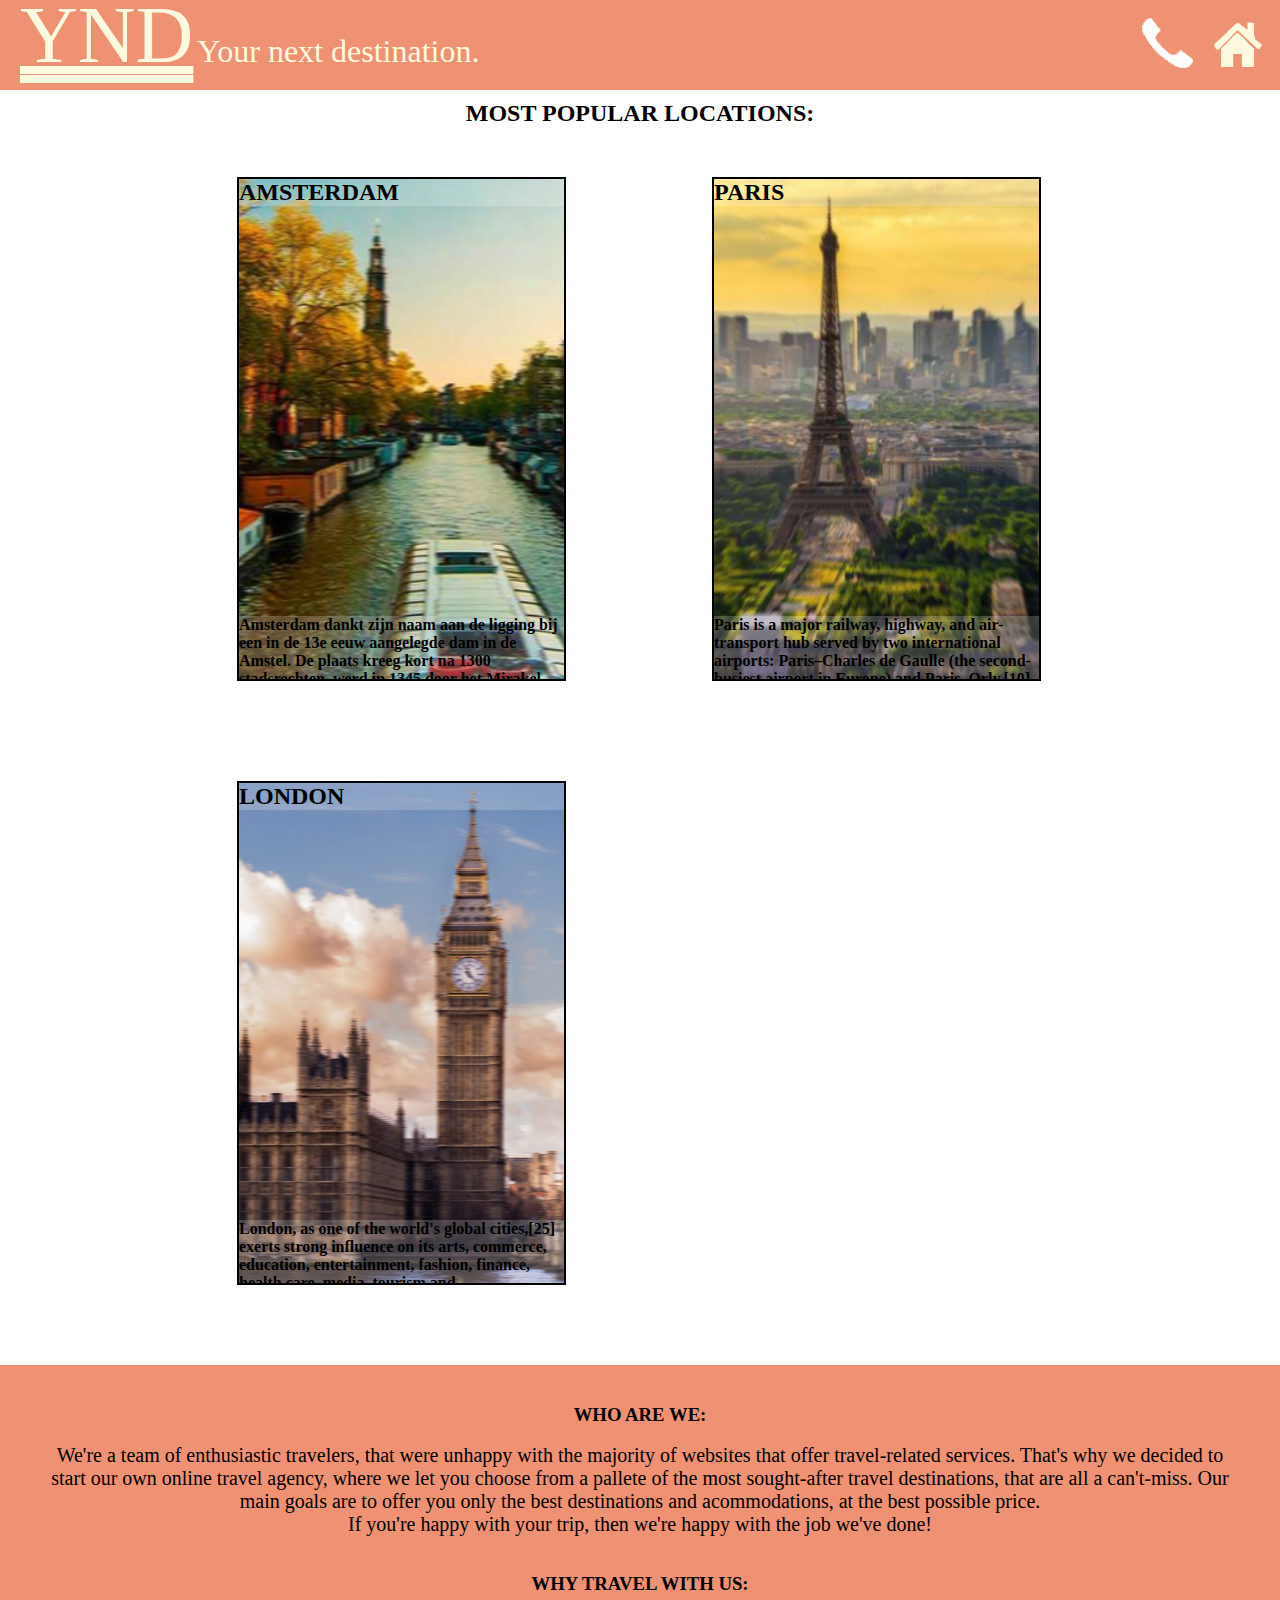
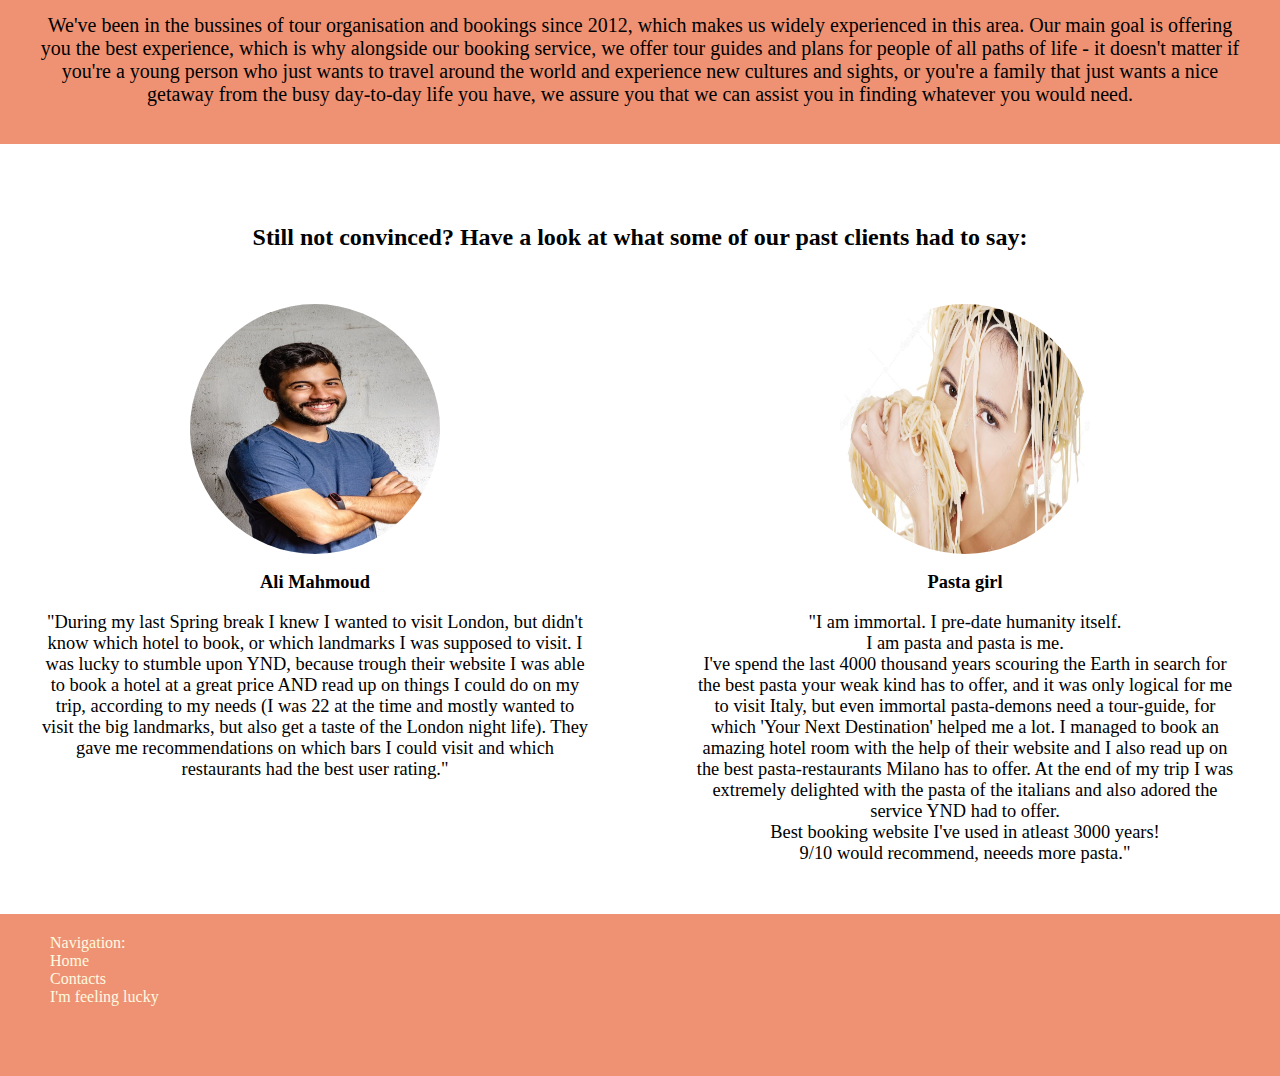
<file: index.html>
<!--
    YND
    YOUR NEXT DESTINATION
    
    Synopsis:
    Simplistic website with just a couple of cards, containing hot toursist destinations and stuff

-->

<html>
<meta name="viewport" content="width=device-width, initial-scale=1">

<head style="overflow: hidden;">
    <script src="https://ajax.googleapis.com/ajax/libs/jquery/3.5.1/jquery.min.js"></script>
    <link rel="stylesheet" href="style.css">
    <link rel="stylesheet" href="flow.css">
    <script src="shitJS.js"></script>
    <div class="scrollBar">
        <div class="scrollBarItems">
            <li><a class="scrollBarItem" href="">Home</a></li> <br>
            <li><a class="scrollBarItem" href="">Contacts</a></li>
        </div>
    </div>
    <div class="HeaderBar">
        <span class="HeaderTitle">YND</span>
        <span class="HeaderTitlesmall">Your next destination.</span>
        <span class="HeaderNavButtons">
            <img class="home" src="resources/images/home.png">
            <img class="contacts" src="resources/images/contacts.png">
        </span>
        <ul class="listMenu">
            <li><a class="listMenuItem" href="">Home</a></li>
            <li><a class="listMenuItem" href="">Contacts</a></li>
        </ul>
    </div>
</head>

<body onload="init()" style="overflow-x: hidden; width:100%; margin:0px;">
    <div class="container_body">
        <h2 style="text-align: center; margin-top:100px; margin-bottom:50px;">MOST POPULAR LOCATIONS:</h2>
        <div class="container_cards">
            <div class="card" onmouseover="mouseIn(3)" onmouseout="mouseOut(3)">
                <a class="noHighlight" href="">
                    <img class="cardImg" src="resources/images/cardBgAmsterdam.png">
                    <h2 id="TextName3" class="cardName">AMSTERDAM</h2>
                    <h4 id="TextDesc3" class="cardContent">Amsterdam dankt zijn naam aan de ligging bij een in de 13e
                        eeuw aangelegde dam in de Amstel. De plaats kreeg kort na 1300 stadsrechten, werd in 1345 door
                        het Mirakel van Amsterdam een pelgrimsoord en groeide in de Gouden Eeuw uit tot een van de
                        belangrijkste haven- en handelssteden ter wereld. Een toestroom van buitenlanders uit vooral de
                        Zuidelijke Nederlanden, Duitsland en de Scandinavische landen leidde vanaf het eind van de 16e
                        eeuw tot stadsuitbreidingen, waaronder de laatste grachten van de fortificatie die nu als
                        grachtengordel bekend is en in 2010 is toegevoegd aan de Werelderfgoedlijst van UNESCO. </h4>
                </a>
            </div>

            <div class="card" onmouseover="mouseIn(1)" onmouseout="mouseOut(1)">
                <a class="noHighlight" href="">
                    <img class="cardImg" src="resources/images/cardBgParis.png">
                    <h2 id="TextName1" class="cardName">PARIS</h2>
                    <h4 id="TextDesc1" class="cardContent">Paris is a major railway, highway, and air-transport hub
                        served by
                        two international airports: Paris–Charles de Gaulle (the second-busiest airport in Europe) and
                        Paris–Orly.[10][11] Opened in 1900, the city's subway system, the Paris Métro, serves 5.23
                        million
                        passengers daily;t is the second-busiest metro system in Europe after the Moscow Metro. Gare du
                        Nord
                        is the 24th-busiest railway station in the world, but the busiest located outside Japan, with
                        262
                        million passengers in 2015.[13] Paris is especially known for its museums and architectural
                        landmarks: the Louvre remained the most-visited museum in the world with 2,677,504 visitors in
                        2020,
                        despite the long museum closings caused by the COVID-19 virus.</h4>
                </a>
            </div>

            <div class="card" onmouseover="mouseIn(2)" onmouseout="mouseOut(2)">
                <a class="noHighlight" href="">
                    <img class="cardImg" src="resources/images/cardBgLondon.png">
                    <h2 id="TextName2" class="cardName">LONDON</h2>
                    <h4 id="TextDesc2" class="cardContent">London, as one of the world's global cities,[25] exerts
                        strong influence on its arts, commerce, education, entertainment, fashion, finance, health care,
                        media, tourism and communications.[26] Its GDP (€801.66 billion in 2017) makes it the biggest
                        urban economy in Europe[27] and one of the major financial centres in the world. In 2019 it had
                        the second highest number of ultra high-net-worth individuals in Europe after Paris[28] and the
                        second-highest number of billionaires of any city in Europe after Moscow.[29] With Europe's
                        largest concentration of higher education institutions,[30] it includes Imperial College London
                        in natural and applied sciences, the London School of Economics in social sciences, and the
                        comprehensive University College London.[31] In 2012, London became the first city to host three
                        Summer Olympic Games.[32]</h4>
                </a>
            </div>
        </div>
        <div class="Zone1Container">
            <div class="Zone1Content">
                <h3>WHO ARE WE:</h3>
                <div style="font-weight: normal; font-size:1.25rem; max-width:1200px;">We're a team of enthusiastic
                    travelers, that were unhappy with the majority of websites that offer
                    travel-related services.
                    That's why we decided to start our own online travel agency, where we let you choose from a pallete
                    of the most sought-after travel destinations, that are all a can't-miss.
                    Our main goals are to offer you only the best destinations and acommodations, at the best possible
                    price.
                    <br>If you're happy with your trip, then we're happy with the job we've done!
                </div> <br>
                <h3>WHY TRAVEL WITH US:</h3>
                <div style="font-weight: normal; font-size:1.25rem; max-width:1200px;">
                    We've been in the bussines of tour organisation and bookings since 2012, which makes us widely
                    experienced in this area.
                    Our main goal is offering you the best experience, which is why alongside our booking service, we
                    offer tour guides and plans for people of all paths of life - it doesn't matter if you're a young
                    person who just wants to travel around the world and experience new cultures and sights,
                    or you're a family that just wants a nice getaway from the busy day-to-day life you have, we assure
                    you that we can assist you in finding whatever you would need.
                </div> <br>
            </div>
        </div>
        <h2 style="text-align: center">Still not convinced? Have a look at what some of our past clients had to say:
        </h2><br>
        <div class="userTestimonials">
            <div class="UserCard">
                <img class="userPfp" src="resources/images/user1.jpeg">
                <h3 class="userTest" style="font-weight: bold">Ali Mahmoud</h3>
                <div class="userTest">
                    "During my last Spring break I knew I wanted to visit London, but didn't know which hotel to
                    book,
                    or which landmarks I was supposed to visit.
                    I was lucky to stumble upon YND, because trough their website I was able to book a hotel at a
                    great
                    price AND read up on things I could do on my trip, according to my needs (I was 22 at the time
                    and
                    mostly wanted to visit the big landmarks, but also get a taste of the London night life). They
                    gave
                    me recommendations on which bars I could visit and which restaurants had the best user rating."
                </div>
            </div>
            <div class="UserCard">
                <img class="userPfp" src="resources/images/user2.jpg">
                <h3 class="userTest" style="font-weight: bold">Pasta girl</h3>
                <div class="userTest">
                    "I am immortal.
                    I pre-date humanity itself.<br>
                    I am pasta and pasta is me.<br>
                    I've spend the last 4000 thousand years scouring the Earth in search for the best pasta your weak
                    kind has to offer,
                    and it was only logical for me to visit Italy, but even immortal pasta-demons need a tour-guide, for
                    which 'Your Next Destination' helped me a lot. I managed to book an amazing hotel room with the help
                    of their website and I also read up on the best pasta-restaurants Milano has to offer. At the end of
                    my trip I was extremely delighted with the pasta of the italians and also adored the service YND had
                    to offer.
                    <br> Best booking website I've used in atleast 3000 years!<br>9/10 would recommend, neeeds more
                    pasta."
                </div>
            </div>
        </div>
        <div class="footerContainer">
            <div class="footer">
                <div class="footerLinks">
                    Navigation:
                    <br><a href="" class="ftrL">Home</a>
                    <br><a href=""class="ftrL">Contacts</a>
                    <br><a href="" class="ftrL">I'm feeling lucky</a>
                </div>
            </div>

        </div>
    </div>
</body>

</html>
</file>
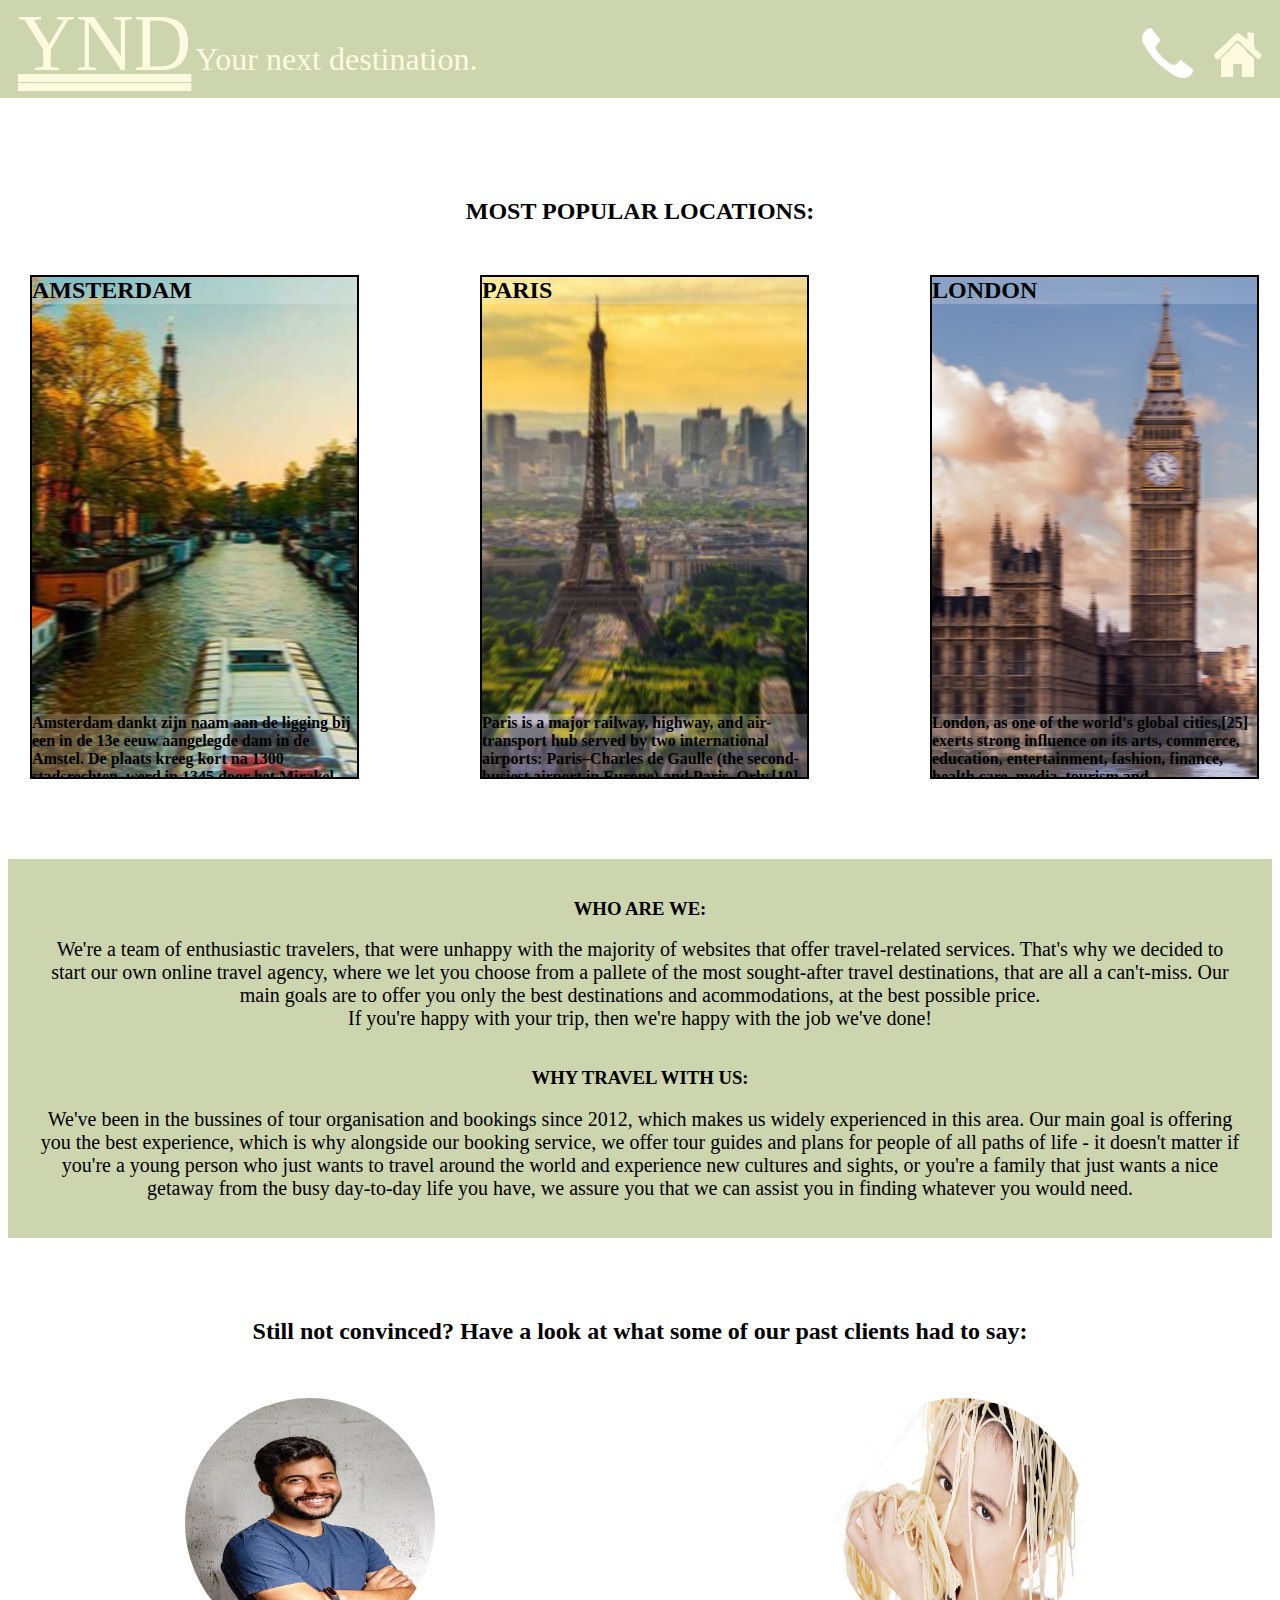
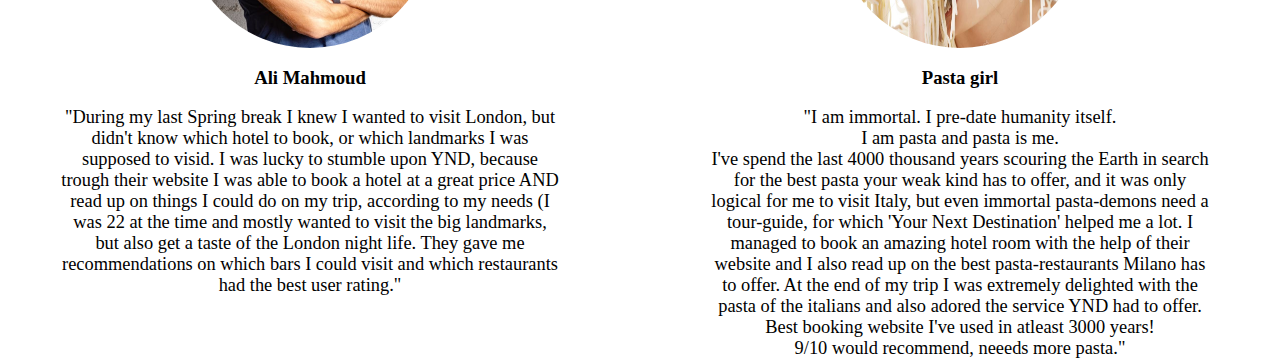
<file: EDO_WEBSITE/index.html>
<!--
    YND
    YOUR NEXT DESTINATION
    
    Synopsis:
    Simplistic website with just a couple of cards, containing hot toursist destinations and stuff

-->

<html>

<head style="overflow: hidden">
    <link rel="stylesheet" href="style.css">
    <link rel="stylesheet" href="flow.css">
    <script src="shitJS.js"></script>
    <div class="HeaderBar">
        <span class="HeaderTitle">YND</span>
        <span class="HeaderTitlesmall">Your next destination.</span>
        <span class="HeaderNavButtons">
            <img class="home" src="resources/images/home.png">
            <img class="contacts" src="resources/images/contacts.png">
        </span>
        <ul class="listMenu">
            <li><a class="listMenuItem" href="">Home</a></li>
            <li><a class="listMenuItem" href="">Contacts</a></li>
        </ul>
    </div>
</head>

<body onload="init()" style="overflow-x: hidden">
    <div class="container_body">
        <h2 style="text-align: center; margin-top:100px; margin-bottom:50px;">MOST POPULAR LOCATIONS:</h2>
        <div class="container_cards">
            <div class="card" onmouseover="mouseIn(3)" onmouseout="mouseOut(3)">
                <a class="noHighlight" href="">
                    <img class="cardImg" src="resources/images/cardBgAmsterdam.png">
                    <h2 id="TextName3" class="cardName">AMSTERDAM</h2>
                    <h4 id="TextDesc3" class="cardContent">Amsterdam dankt zijn naam aan de ligging bij een in de 13e
                        eeuw aangelegde dam in de Amstel. De plaats kreeg kort na 1300 stadsrechten, werd in 1345 door
                        het Mirakel van Amsterdam een pelgrimsoord en groeide in de Gouden Eeuw uit tot een van de
                        belangrijkste haven- en handelssteden ter wereld. Een toestroom van buitenlanders uit vooral de
                        Zuidelijke Nederlanden, Duitsland en de Scandinavische landen leidde vanaf het eind van de 16e
                        eeuw tot stadsuitbreidingen, waaronder de laatste grachten van de fortificatie die nu als
                        grachtengordel bekend is en in 2010 is toegevoegd aan de Werelderfgoedlijst van UNESCO. </h4>
                </a>
            </div>

            <div class="card" onmouseover="mouseIn(1)" onmouseout="mouseOut(1)">
                <a class="noHighlight" href="">
                    <img class="cardImg" src="resources/images/cardBgParis.png">
                    <h2 id="TextName1" class="cardName">PARIS</h2>
                    <h4 id="TextDesc1" class="cardContent">Paris is a major railway, highway, and air-transport hub
                        served by
                        two international airports: Paris–Charles de Gaulle (the second-busiest airport in Europe) and
                        Paris–Orly.[10][11] Opened in 1900, the city's subway system, the Paris Métro, serves 5.23
                        million
                        passengers daily;t is the second-busiest metro system in Europe after the Moscow Metro. Gare du
                        Nord
                        is the 24th-busiest railway station in the world, but the busiest located outside Japan, with
                        262
                        million passengers in 2015.[13] Paris is especially known for its museums and architectural
                        landmarks: the Louvre remained the most-visited museum in the world with 2,677,504 visitors in
                        2020,
                        despite the long museum closings caused by the COVID-19 virus.</h4>
                </a>
            </div>

            <div class="card" onmouseover="mouseIn(2)" onmouseout="mouseOut(2)">
                <a class="noHighlight" href="">
                    <img class="cardImg" src="resources/images/cardBgLondon.png">
                    <h2 id="TextName2" class="cardName">LONDON</h2>
                    <h4 id="TextDesc2" class="cardContent">London, as one of the world's global cities,[25] exerts
                        strong influence on its arts, commerce, education, entertainment, fashion, finance, health care,
                        media, tourism and communications.[26] Its GDP (€801.66 billion in 2017) makes it the biggest
                        urban economy in Europe[27] and one of the major financial centres in the world. In 2019 it had
                        the second highest number of ultra high-net-worth individuals in Europe after Paris[28] and the
                        second-highest number of billionaires of any city in Europe after Moscow.[29] With Europe's
                        largest concentration of higher education institutions,[30] it includes Imperial College London
                        in natural and applied sciences, the London School of Economics in social sciences, and the
                        comprehensive University College London.[31] In 2012, London became the first city to host three
                        Summer Olympic Games.[32]</h4>
                </a>
            </div>
        </div>
        <div class="Zone1Container">
            <div class="Zone1Content">
                <h3>WHO ARE WE:</h3>
                <div style="font-weight: normal; font-size:1.25rem; max-width:1200px;">We're a team of enthusiastic
                    travelers, that were unhappy with the majority of websites that offer
                    travel-related services.
                    That's why we decided to start our own online travel agency, where we let you choose from a pallete
                    of the most sought-after travel destinations, that are all a can't-miss.
                    Our main goals are to offer you only the best destinations and acommodations, at the best possible
                    price.
                    <br>If you're happy with your trip, then we're happy with the job we've done!
                </div> <br>
                <h3>WHY TRAVEL WITH US:</h3>
                <div style="font-weight: normal; font-size:1.25rem; max-width:1200px;">
                    We've been in the bussines of tour organisation and bookings since 2012, which makes us widely
                    experienced in this area.
                    Our main goal is offering you the best experience, which is why alongside our booking service, we
                    offer tour guides and plans for people of all paths of life - it doesn't matter if you're a young
                    person who just wants to travel around the world and experience new cultures and sights,
                    or you're a family that just wants a nice getaway from the busy day-to-day life you have, we assure
                    you that we can assist you in finding whatever you would need.
                </div> <br>
            </div>
        </div>
        <h2 style="text-align: center">Still not convinced? Have a look at what some of our past clients had to say:</h2><br>
            <div class="userTestimonials">
                <div class="UserCard">
                    <img class="userPfp" src="resources/images/user1.jpeg">
                    <h3>Ali Mahmoud</h3>
                    <div class="userTest">
                        "During my last Spring break I knew I wanted to visit London, but didn't know which hotel to
                        book,
                        or which landmarks I was supposed to visid.
                        I was lucky to stumble upon YND, because trough their website I was able to book a hotel at a
                        great
                        price AND read up on things I could do on my trip, according to my needs (I was 22 at the time
                        and
                        mostly wanted to visit the big landmarks, but also get a taste of the London night life. They
                        gave
                        me recommendations on which bars I could visit and which restaurants had the best user rating."
                    </div>
                </div>
                <div class="UserCard">
                    <img class="userPfp" src="resources/images/user2.jpg">
                    <h3>Pasta girl</h3>
                    <div class="userTest">
                        "I am immortal.
                        I pre-date humanity itself.<br>
                        I am pasta and pasta is me.<br>
                        I've spend the last 4000 thousand years scouring the Earth in search for the best pasta your weak kind has to offer,
                        and it was only logical for me to visit Italy, but even immortal pasta-demons need a tour-guide, for which 'Your Next Destination' helped me a lot. I managed to book an amazing hotel room with the help of their website and I also read up on the best pasta-restaurants Milano has to offer. At the end of my trip I was extremely delighted with the pasta of the italians and also adored the service YND had to offer.
                        <br> Best booking website I've used in atleast 3000 years!<br>9/10 would recommend, neeeds more pasta."
                </div>
            </div>
        </div>
    </div>
</body>

</html>
</file>
<file: style.css>
.container_body{
    width: 100%;
    height: 1000px;
}
.card{
    margin-left: 22px;
    width:325px;
    height:500px;
    border: 2px solid black;
    overflow: hidden;
}
.cardImg{
    position: absolute;
-moz-user-select: none;
-webkit-user-select: none;
user-select: none;
}
.cardName{
    margin: 0;
    position: relative;
    background-color: rgba(255, 255, 255, .2);
    bottom: 0px;
}
.cardContent{
    margin: 0;
    position: relative;
    background-color: rgba(255, 255, 255, .2);
    top:410px;
}
.noHighlight{
    color: black;
    text-decoration: none;
}
.container_cards{
/*margin-top: 100px;
display: grid;
grid-template-columns: 30% 30%;
grid-column-gap: 200px;*/
display: grid;
      grid-template-columns: repeat(auto-fit, 375px);
      grid-gap: 100px;
justify-content: center;
}
.Zone1Container{
    margin-top:80px;
    margin-bottom: 80px;
    
    width: 100%;
    background-color: #ef9273;;
    display: flex;
    justify-content: center;
}
.Zone1Content{
    text-align: center;
    padding:20px;
}
.userTestimonials{
display: grid;
grid-template-columns: repeat(auto-fit, 550px);
grid-gap: 100px;
    width: 100%;
    justify-content: center;
    margin-bottom: 50px;
}
.UserCard{
    width:100%;
    text-align: center;
}
.userPfp{
    margin-top:15px;
    border-radius: 50%;
    
    width: 250px;
    height:250px;
    max-height: 250px;
    overflow: hidden;
    
}
.userTest{
    font-weight: normal; 
    font-size:1.15rem;
    
}
</file>
<file: flow.css>
.scrollBar{
    position: fixed;
    top: 0px;
    width: 100%;
    display: flex;
    justify-content: center;
    z-index: 2;
    margin-left:-0px;
}
.scrollBarItems{

    width: 250px;
    background-color: #ef9273;
    text-align: center;
    list-style-type: none;
    opacity: .95;
    
    line-height: 15px;
    padding: 10px;
}
.scrollBarItem{
    color: #fefae0;
    font-size: 1.5rem;
}
.HeaderBar{
    z-index: 3;
    position: absolute;
    top:0px;
    width: 100%;
    height: 100px;
    background-color: #ef9273;
    padding: 0;
    margin-top: -10px;
    
}
.HeaderTitle{
    margin-left:20px;
    color:#fefae0;
    font-size: 5rem;
    text-decoration-line: underline;
    text-decoration-style: double;
    cursor: pointer;
}

.HeaderTitlesmall{
    color:#fefae0;
    font-size: 2rem;
    cursor: pointer;
}
.HeaderTitlesmall:hover{
    text-decoration-line: underline;
}
.home{
    position: absolute;
    right: 15px;
    top:30px;
    width: 55px;
    height: 50px;
}
.home:hover{
    filter:invert(27%) sepia(84%) saturate(99%) hue-rotate(21deg) brightness(78%) contrast(54%);
} 
.contacts:hover{
    filter:invert(27%) sepia(84%) saturate(99%) hue-rotate(21deg) brightness(78%) contrast(54%);
}
.contacts{
    position: absolute;
    right: 85px;
    top:25px;
    width: 55px;
    height: 55px;
}
.listMenu{
    list-style-type: none;
    color: #fefae0;
    top:75px;
    margin-left: -60px;
    visibility: hidden;
    font-size: 1.25rem;
}
.listMenuItem{
    color: #fefae0;
}
@media screen and (max-width: 575px){
    .HeaderTitlesmall{
        position: absolute;
        visibility: hidden;
    }
    .HeaderBar{
        display: flex;
        justify-content: center;
    }
    .HeaderTitle{
        margin-left: 15px;
    }
    .listMenu{
        position: absolute;
        top:105px;
        
        margin-left:-38px;
    }

}
@media screen and (max-width:720px){
    .home{
        visibility: hidden;
    }
    .contacts{
        visibility: hidden;
    }
    .HeaderBar{
        height: 160px;
    }

    .listMenu{
        text-align: center; 
        visibility: visible;
        margin-top:-4px;
    }
}

.footerContainer{
    width: 100%;
    
    color: #fefae0;
    text-decoration: none;
}
.footer{
    background-color: #ef9273;
    padding:20px;
    padding-left: 50px;
    padding-bottom: 70px;
    font-size: 1rem;
}
.footerLinks{

    text-decoration: none;
    color: #fefae0;
}
.ftrL{
    text-decoration: none;
     color: #fefae0;
}
.ftrL:hover{
    text-decoration-line: underline;
}
</file>
<file: EDO_WEBSITE/style.css>
.container_body{
    width: 100%;
    height: 1000px;
}
.card{
    margin-left: 15px;
    width:325px;
    height:500px;
    border: 2px solid black;
    overflow: hidden;
}
.cardImg{
    position: absolute;
-moz-user-select: none;
-webkit-user-select: none;
user-select: none;
}
.cardName{
    margin: 0;
    position: relative;
    background-color: rgba(255, 255, 255, .2);
    bottom: 0px;
}
.cardContent{
    margin: 0;
    position: relative;
    background-color: rgba(255, 255, 255, .2);
    top:410px;
}
.noHighlight{
    color: black;
    text-decoration: none;
}
.container_cards{
/*margin-top: 100px;
display: grid;
grid-template-columns: 30% 30%;
grid-column-gap: 200px;*/
display: grid;
      grid-template-columns: repeat(auto-fit, 350px);
      grid-gap: 100px;
justify-content: center;
}
.Zone1Container{
    margin-top:80px;
    margin-bottom: 80px;
    width: 100%;
    background-color: #ccd5ae;
    display: flex;
    justify-content: center;
}
.Zone1Content{
    text-align: center;
    padding:20px;
}
.userTestimonials{
display: grid;
grid-template-columns: repeat(auto-fit, 550px);
grid-gap: 100px;
    width: 100%;
    justify-content: center;
    margin-left: 20px;
    margin-bottom: 50px;
}
.UserCard{
    width:500px;
    text-align: center;
}
.userPfp{
    margin-top:15px;
    border-radius: 50%;
    width: 250px;
    height:250px;
    max-height: 250px;
    overflow: hidden;
    
}
.userTest{
    font-weight: normal; 
    font-size:1.15rem;
    max-width:100%;
    min-width: 100px;
}
</file>
<file: EDO_WEBSITE/flow.css>
.HeaderBar{
    width: 110%;
    height: 100px;
    background-color: #ccd5ae;
    padding: 0;
    margin-left: -10px;
    margin-top: -10px;
}
.HeaderTitle{
    margin-left:20px;
    color:#fefae0;
    font-size: 5rem;
    text-decoration-line: underline;
    text-decoration-style: double;
    cursor: pointer;
}
.HeaderTitlesmall{
    color:#fefae0;
    font-size: 2rem;
    cursor: pointer;
}
.HeaderTitlesmall:hover{
    text-decoration-line: underline;
}
.home{
    position: absolute;
    right: 15px;
    top:30px;
    width: 55px;
    height: 50px;
}
.home:hover{
    filter:invert(27%) sepia(84%) saturate(99%) hue-rotate(21deg) brightness(78%) contrast(54%);
} 
.contacts:hover{
    filter:invert(27%) sepia(84%) saturate(99%) hue-rotate(21deg) brightness(78%) contrast(54%);
}
.contacts{
    position: absolute;
    right: 85px;
    top:25px;
    width: 55px;
    height: 55px;
}
.listMenu{
    /*list-style-type: none;*/
    color: #fefae0;
    top:75px;
    margin-left: -60px;
    visibility: hidden;
    font-size: 1.25rem;
}
.listMenuItem{
    color: #fefae0;
}
@media screen and (max-width: 575px){
    .HeaderTitlesmall{
        position: absolute;
        visibility: hidden;
    }
    .HeaderBar{
        display: flex;
        justify-content: center;
    }
    .HeaderTitle{
        margin-left: -10px;
    }
    .listMenu{
        position: absolute;
        top:105px;
    }

}
@media screen and (max-width:720px){
    .home{
        visibility: hidden;
    }
    .contacts{
        visibility: hidden;
    }
    .HeaderBar{
        height: 160px;
    }

    .listMenu{
        text-align: center; 
        visibility: visible;
        margin-top:-4px;
    }
}
</file>
